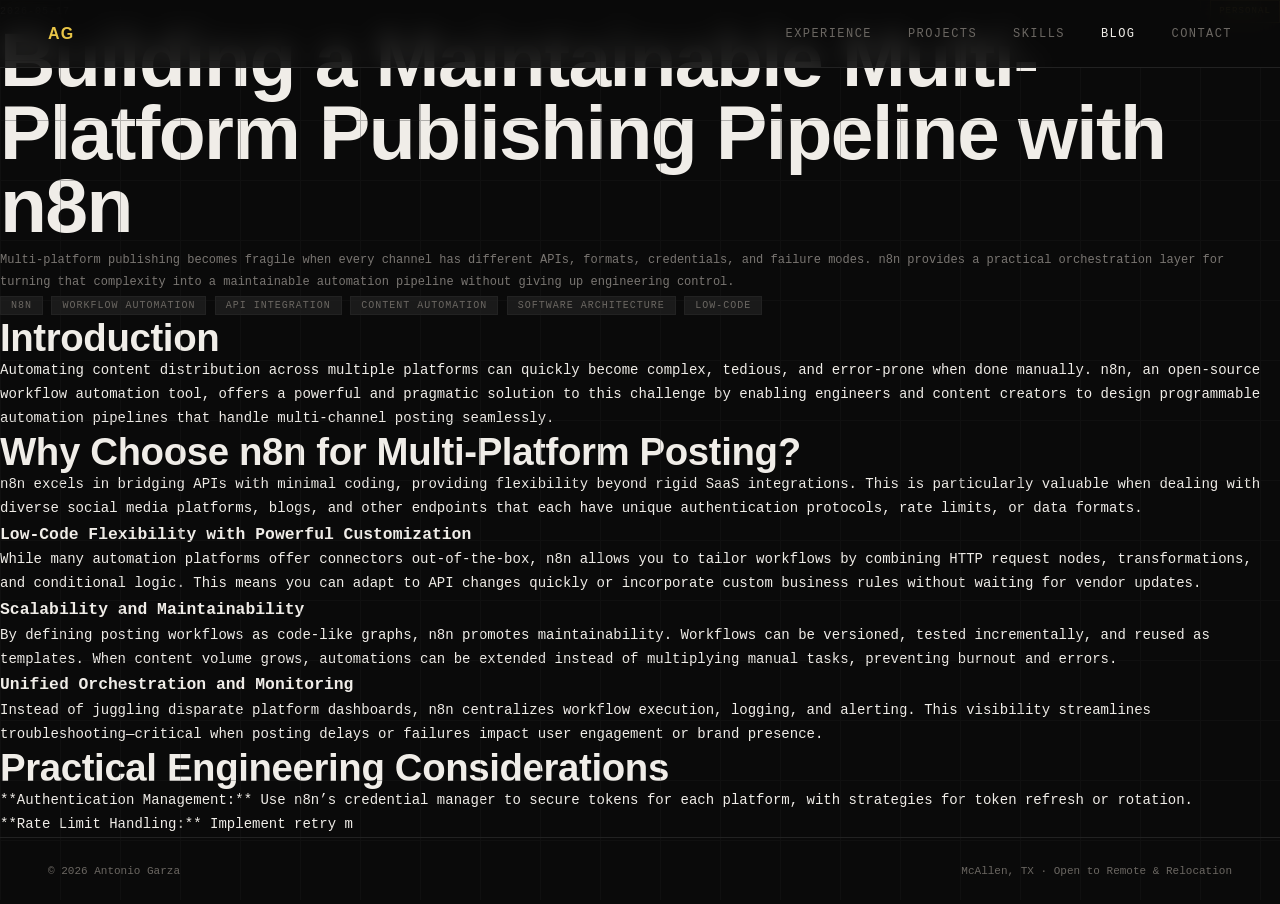
<file: blog/building-a-maintainable-multi-platform-publishing-pipeline-with-n8n.html>
<!DOCTYPE html>
<html lang="en">
<head>
  <meta charset="UTF-8" />
  <meta name="viewport" content="width=device-width, initial-scale=1.0" />
  <title>Building a Maintainable Multi-Platform Publishing Pipeline with n8n - Antonio Garza</title>
  <link rel="icon" type="image/png" sizes="512x512" href="../favicon.png" />
  <link rel="stylesheet" href="../css/styles.css" />
</head>
<body>
  <nav>
    <a class="nav-logo" href="../index.html">AG</a>
    <ul class="nav-links">
      <li><a href="../index.html#experience">Experience</a></li>
      <li><a href="../index.html#projects">Projects</a></li>
      <li><a href="../index.html#skills">Skills</a></li>
      <li><a href="../blog.html" class="active">Blog</a></li>
      <li><a href="../index.html#contact">Contact</a></li>
    </ul>
  </nav>

  <main class="blog-article-page">
    <article class="blog-article">
      <div class="blog-card-meta">
        <span class="blog-date">2026-05-17</span>
        <span class="blog-platform personal">Personal</span>
      </div>
      <h1>Building a Maintainable Multi-Platform Publishing Pipeline with n8n</h1>
      <p class="blog-excerpt">Multi-platform publishing becomes fragile when every channel has different APIs, formats, credentials, and failure modes. n8n provides a practical orchestration layer for turning that complexity into a maintainable automation pipeline without giving up engineering control.</p>
      <div class="blog-article-tags">
        <span class="tag">n8n</span>
        <span class="tag">workflow automation</span>
        <span class="tag">API integration</span>
        <span class="tag">content automation</span>
        <span class="tag">software architecture</span>
        <span class="tag">low-code</span>
      </div>
      <div class="blog-article-content">
        <h2>Introduction</h2>

<p>Automating content distribution across multiple platforms can quickly become complex, tedious, and error-prone when done manually. n8n, an open-source workflow automation tool, offers a powerful and pragmatic solution to this challenge by enabling engineers and content creators to design programmable automation pipelines that handle multi-channel posting seamlessly.</p>

<h2>Why Choose n8n for Multi-Platform Posting?</h2>

<p>n8n excels in bridging APIs with minimal coding, providing flexibility beyond rigid SaaS integrations. This is particularly valuable when dealing with diverse social media platforms, blogs, and other endpoints that each have unique authentication protocols, rate limits, or data formats.</p>

<h3>Low-Code Flexibility with Powerful Customization</h3>

<p>While many automation platforms offer connectors out-of-the-box, n8n allows you to tailor workflows by combining HTTP request nodes, transformations, and conditional logic. This means you can adapt to API changes quickly or incorporate custom business rules without waiting for vendor updates.</p>

<h3>Scalability and Maintainability</h3>

<p>By defining posting workflows as code-like graphs, n8n promotes maintainability. Workflows can be versioned, tested incrementally, and reused as templates. When content volume grows, automations can be extended instead of multiplying manual tasks, preventing burnout and errors.</p>

<h3>Unified Orchestration and Monitoring</h3>

<p>Instead of juggling disparate platform dashboards, n8n centralizes workflow execution, logging, and alerting. This visibility streamlines troubleshooting—critical when posting delays or failures impact user engagement or brand presence.</p>

<h2>Practical Engineering Considerations</h2>

<ul>
<li>**Authentication Management:** Use n8n’s credential manager to secure tokens for each platform, with strategies for token refresh or rotation.</li>
</ul>

<ul>
<li>**Rate Limit Handling:** Implement retry m</li></ul>

      </div>
    </article>
  </main>

  <footer>
    <p>© 2026 Antonio Garza</p>
    <p>McAllen, TX · Open to Remote &amp; Relocation</p>
  </footer>
</body>
</html>
</file>
<file: css/styles.css>
/* ─── TOKENS ─────────────────────────────────────────────────────────────── */
:root{--bg:#0a0a0a;--surface:#111111;--surface2:#181818;--border:#222222;--text:#f0ede8;--muted:#6b6762;--accent:#e8c547;--accent2:#4a9eff;--accent3:#ff6b4a;--tag-bg:#1a1a1a}

/* ─── RESET & BASE ───────────────────────────────────────────────────────── */
*,*::before,*::after{box-sizing:border-box;margin:0;padding:0}
html{scroll-behavior:smooth}
body{background:var(--bg);color:var(--text);font-family:'DM Mono',monospace;font-size:14px;line-height:1.7;overflow-x:hidden;transition:padding-right .3s cubic-bezier(.4,0,.2,1)}
body.panel-open{padding-right:420px}
body::before{content:'';position:fixed;inset:0;background-image:linear-gradient(var(--border) 1px,transparent 1px),linear-gradient(90deg,var(--border) 1px,transparent 1px);background-size:60px 60px;opacity:.3;pointer-events:none;z-index:0}

/* ─── NAV ────────────────────────────────────────────────────────────────── */
nav{position:fixed;top:0;left:0;right:0;z-index:100;display:flex;align-items:center;justify-content:space-between;padding:20px 48px;background:rgba(10,10,10,.85);backdrop-filter:blur(12px);border-bottom:1px solid var(--border);transition:right .3s cubic-bezier(.4,0,.2,1)}
body.panel-open nav{right:420px}
.nav-logo{font-family:'Syne',sans-serif;font-weight:800;font-size:16px;letter-spacing:.08em;color:var(--accent);text-decoration:none}
.nav-links{display:flex;gap:36px;list-style:none}
.nav-links a{color:var(--muted);text-decoration:none;font-size:12px;letter-spacing:.12em;text-transform:uppercase;transition:color .2s}
.nav-links a:hover,.nav-links a.active{color:var(--text)}
/* hamburger hidden on desktop */
.nav-hamburger{display:none;flex-direction:column;justify-content:center;gap:5px;background:none;border:none;cursor:pointer;padding:4px;z-index:110}
.nav-hamburger span{display:block;width:22px;height:2px;background:var(--text);transition:transform .3s,opacity .3s}
.nav-hamburger.open span:nth-child(1){transform:translateY(7px) rotate(45deg)}
.nav-hamburger.open span:nth-child(2){opacity:0}
.nav-hamburger.open span:nth-child(3){transform:translateY(-7px) rotate(-45deg)}

/* ─── BUTTONS ────────────────────────────────────────────────────────────── */
.btn{display:inline-flex;align-items:center;gap:8px;padding:12px 24px;font-family:'DM Mono',monospace;font-size:12px;letter-spacing:.1em;text-transform:uppercase;text-decoration:none;border:1px solid;transition:all .2s;cursor:pointer}
.btn-primary{background:var(--accent);color:#0a0a0a;border-color:var(--accent)}
.btn-primary:hover{background:transparent;color:var(--accent)}
.btn-outline{background:transparent;color:var(--text);border-color:var(--border)}
.btn-outline:hover{border-color:var(--text)}

/* ─── SECTIONS ───────────────────────────────────────────────────────────── */
section{position:relative;z-index:1;padding:96px 48px}
.section-header{display:flex;align-items:baseline;gap:20px;margin-bottom:64px}
.section-num{font-size:11px;color:var(--accent);letter-spacing:.15em}
h2{font-family:'Syne',sans-serif;font-weight:800;font-size:clamp(28px,3vw,42px);line-height:1.1;letter-spacing:-.01em}
h2 em{font-family:'Instrument Serif',serif;font-style:italic;font-weight:400;color:var(--accent)}

/* ─── TAGS ───────────────────────────────────────────────────────────────── */
.tag{padding:3px 10px;border:1px solid var(--border);font-size:10px;letter-spacing:.1em;text-transform:uppercase;color:var(--muted);background:var(--tag-bg)}
.tag-accent{border-color:rgba(232,197,71,.3);color:var(--accent)}

/* ─── FOOTER ─────────────────────────────────────────────────────────────── */
footer{position:relative;z-index:1;padding:24px 48px;border-top:1px solid var(--border);display:flex;justify-content:space-between;align-items:center}
footer p{font-size:11px;color:var(--muted)}

/* ─── SCROLL REVEAL ──────────────────────────────────────────────────────── */
.reveal{opacity:0;transform:translateY(28px);transition:opacity .7s ease,transform .7s ease}
.reveal.visible{opacity:1;transform:none}
.reveal-delay-1{transition-delay:.1s}
.reveal-delay-2{transition-delay:.2s}
.reveal-delay-3{transition-delay:.3s}

/* ─── HERO (index only) ──────────────────────────────────────────────────── */
#hero{position:relative;min-height:100vh;display:grid;grid-template-columns:1fr 1fr;align-items:center;padding:120px 48px 80px;gap:60px;z-index:1}
.hero-eyebrow{display:inline-flex;align-items:center;gap:10px;font-size:11px;letter-spacing:.2em;text-transform:uppercase;color:var(--accent);margin-bottom:28px}
.hero-eyebrow::before{content:'';width:32px;height:1px;background:var(--accent)}
h1{font-family:'Syne',sans-serif;font-weight:800;font-size:clamp(52px,6vw,88px);line-height:.95;letter-spacing:-.02em;margin-bottom:8px}
h1 .serif{font-family:'Instrument Serif',serif;font-style:italic;font-weight:400;color:var(--accent)}
.hero-subtitle{font-family:'Syne',sans-serif;font-size:clamp(16px,2vw,22px);font-weight:600;color:var(--muted);margin-bottom:32px}
.hero-subtitle-qualifier{font-family:'Instrument Serif',serif;font-style:italic;font-weight:400;font-size:.85em;color:var(--muted);opacity:.6;letter-spacing:.01em}
.hero-desc{color:#9a9690;font-size:13px;line-height:1.8;max-width:480px;margin-bottom:44px}
.hero-cta{display:flex;gap:16px;flex-wrap:wrap}
.hero-left>*{opacity:0;transform:translateY(20px);animation:fadeUp .7s ease forwards}
.hero-left>*:nth-child(1){animation-delay:.1s}
.hero-left>*:nth-child(2){animation-delay:.2s}
.hero-left>*:nth-child(3){animation-delay:.3s}
.hero-left>*:nth-child(4){animation-delay:.4s}
.hero-left>*:nth-child(5){animation-delay:.5s}
.hero-right{opacity:0;animation:fadeUp .8s ease .5s forwards}
@keyframes fadeUp{to{opacity:1;transform:none}}

/* ─── TERMINAL ───────────────────────────────────────────────────────────── */
.terminal{background:var(--surface);border:1px solid var(--border);border-radius:2px;overflow:hidden;position:relative}
.terminal::before{content:'';position:absolute;inset:0;background:linear-gradient(135deg,rgba(232,197,71,.04) 0%,transparent 60%);pointer-events:none}
.terminal-bar{display:flex;align-items:center;gap:8px;padding:12px 16px;background:var(--surface2);border-bottom:1px solid var(--border)}
.dot{width:10px;height:10px;border-radius:50%}
.dot-r{background:#ff5f56}.dot-y{background:#ffbd2e}.dot-g{background:#27c93f}
.terminal-title{flex:1;text-align:center;font-size:11px;color:var(--muted)}
.terminal-body{padding:24px;font-size:12.5px;line-height:1.9}
.t-key{color:var(--accent2)}.t-string{color:var(--accent)}.t-num{color:var(--accent3)}.t-kw{color:#c084fc}.t-bracket{color:var(--muted)}
.t-cursor{display:inline-block;width:8px;height:14px;background:var(--accent);vertical-align:middle;animation:blink 1s step-end infinite}
@keyframes blink{0%,100%{opacity:1}50%{opacity:0}}

/* ─── STATS BAR ──────────────────────────────────────────────────────────── */
.stats-bar{position:relative;z-index:1;display:grid;grid-template-columns:repeat(4,1fr);border-top:1px solid var(--border);border-bottom:1px solid var(--border)}
.stat-item{padding:32px 48px;border-right:1px solid var(--border)}
.stat-item:last-child{border-right:none}
.stat-num{font-family:'Syne',sans-serif;font-weight:800;font-size:42px;line-height:1;color:var(--accent);margin-bottom:6px}
.stat-label{font-size:11px;color:var(--muted);letter-spacing:.12em;text-transform:uppercase}

/* ─── EXPERIENCE ─────────────────────────────────────────────────────────── */
#experience{background:var(--surface)}
.exp-item{display:grid;grid-template-columns:200px 1fr;gap:40px;padding:40px 0;border-bottom:1px solid var(--border)}
.exp-item:last-child{border-bottom:none}
.exp-period{font-size:11px;color:var(--accent);letter-spacing:.1em;margin-bottom:4px}
.exp-company{font-size:11px;color:var(--muted)}
.exp-role{font-family:'Syne',sans-serif;font-weight:700;font-size:18px;margin-bottom:12px}
.exp-desc{color:#8a8682;font-size:13px;line-height:1.8;margin-bottom:16px}
.exp-tags{display:flex;flex-wrap:wrap;gap:8px}

/* ─── PROJECTS ───────────────────────────────────────────────────────────── */
.projects-grid{display:grid;grid-template-columns:repeat(3,1fr);gap:1px;background:var(--border);border:1px solid var(--border)}
.project-card{background:var(--surface);padding:36px;position:relative;overflow:hidden;transition:background .3s}
.project-card:hover{background:var(--surface2)}
.project-card::after{content:'';position:absolute;top:0;left:0;right:0;height:2px;background:var(--accent);transform:scaleX(0);transform-origin:left;transition:transform .3s}
.project-card:hover::after{transform:scaleX(1)}
.project-num{font-size:10px;color:var(--border);letter-spacing:.15em;margin-bottom:20px}
.project-name{font-family:'Syne',sans-serif;font-weight:700;font-size:20px;margin-bottom:12px}
.project-desc{font-size:12px;color:#7a7672;line-height:1.8;margin-bottom:24px}
.project-metric{font-size:11px;color:var(--accent);padding-top:20px;border-top:1px solid var(--border)}

/* ─── SKILLS ─────────────────────────────────────────────────────────────── */
#skills{background:var(--surface)}
.skills-grid{display:grid;grid-template-columns:repeat(4,1fr);gap:1px;background:var(--border);border:1px solid var(--border)}
.skill-group{background:var(--surface);padding:32px}
.skill-group-title{font-size:10px;letter-spacing:.2em;text-transform:uppercase;color:var(--accent);margin-bottom:20px;padding-bottom:12px;border-bottom:1px solid var(--border)}
.skill-list{list-style:none;display:flex;flex-direction:column;gap:8px}
.skill-list li{font-size:12px;color:#9a9690;display:flex;align-items:center;gap:8px}
.skill-list li::before{content:'▸';color:var(--border);font-size:10px}

/* ─── BLOG PREVIEW (index) ───────────────────────────────────────────────── */
#blog-preview{background:var(--bg)}
.blog-preview-footer{text-align:center;margin-top:48px}

/* ─── BLOG PAGE ──────────────────────────────────────────────────────────── */
.blog-page-hero{position:relative;z-index:1;padding:140px 48px 80px;border-bottom:1px solid var(--border)}
.blog-page-eyebrow{display:inline-flex;align-items:center;gap:10px;font-size:11px;letter-spacing:.2em;text-transform:uppercase;color:var(--accent);margin-bottom:24px}
.blog-page-eyebrow::before{content:'';width:32px;height:1px;background:var(--accent)}
.blog-page-title{font-family:'Syne',sans-serif;font-weight:800;font-size:clamp(36px,5vw,72px);line-height:.95;letter-spacing:-.02em;margin-bottom:20px}
.blog-page-title em{font-family:'Instrument Serif',serif;font-style:italic;font-weight:400;color:var(--accent)}
.blog-page-sub{color:var(--muted);font-size:13px;max-width:480px}
#blog-main{position:relative;z-index:1;padding:80px 48px}

/* ─── BLOG GRID (shared) ─────────────────────────────────────────────────── */
.blog-grid{display:grid;grid-template-columns:repeat(3,1fr);gap:1px;background:var(--border);border:1px solid var(--border)}
.blog-card{background:var(--surface);padding:32px;display:flex;flex-direction:column;gap:16px;position:relative;overflow:hidden;transition:background .3s;text-decoration:none;color:inherit}
.blog-card:hover{background:var(--surface2)}
.blog-card::after{content:'';position:absolute;top:0;left:0;right:0;height:2px;background:var(--accent2);transform:scaleX(0);transform-origin:left;transition:transform .3s}
.blog-card:hover::after{transform:scaleX(1)}
.blog-card-meta{display:flex;align-items:center;justify-content:space-between;gap:12px}
.blog-date{font-size:10px;color:var(--muted);letter-spacing:.1em}
.blog-platform{font-size:9px;letter-spacing:.12em;text-transform:uppercase;padding:3px 8px;border:1px solid var(--border);color:var(--muted)}
.blog-platform.devto{border-color:rgba(74,158,255,.3);color:var(--accent2)}
.blog-platform.linkedin{border-color:rgba(74,158,255,.3);color:var(--accent2)}
.blog-platform.medium{border-color:rgba(255,107,74,.3);color:var(--accent3)}
.blog-platform.personal{border-color:rgba(232,197,71,.3);color:var(--accent)}
.blog-title{font-family:'Syne',sans-serif;font-weight:700;font-size:17px;line-height:1.3;color:var(--text)}
.blog-excerpt{font-size:12px;color:#7a7672;line-height:1.8;flex:1}
.blog-footer{display:flex;flex-wrap:wrap;gap:6px;margin-top:auto;padding-top:16px;border-top:1px solid var(--border);align-items:center;justify-content:space-between}
.blog-read{font-size:11px;color:var(--accent);letter-spacing:.08em;white-space:nowrap}
.blog-empty{grid-column:1/-1;padding:80px 40px;text-align:center;background:var(--surface)}
.blog-empty-title{font-family:'Syne',sans-serif;font-weight:700;font-size:18px;margin-bottom:12px;color:var(--muted)}
.blog-empty-sub{font-size:12px;color:var(--border)}

/* ─── CONTACT SECTION ────────────────────────────────────────────────────── */
#contact{text-align:center;padding:120px 48px}
.contact-eyebrow{font-size:11px;letter-spacing:.2em;text-transform:uppercase;color:var(--accent);margin-bottom:24px}
.contact-headline{font-family:'Syne',sans-serif;font-weight:800;font-size:clamp(42px,6vw,80px);line-height:.95;letter-spacing:-.02em;margin-bottom:20px}
.contact-headline .serif{font-family:'Instrument Serif',serif;font-style:italic;font-weight:400;color:var(--accent)}
.contact-sub{color:var(--muted);font-size:13px;margin-bottom:48px;max-width:420px;margin-left:auto;margin-right:auto}
.contact-links{display:flex;justify-content:center;gap:16px;flex-wrap:wrap}

/* ─── SIDE PANEL ─────────────────────────────────────────────────────────── */
#chat-fab{position:fixed;bottom:32px;right:32px;z-index:300;width:56px;height:56px;background:var(--accent);border:none;cursor:pointer;display:flex;align-items:center;justify-content:center;transition:transform .2s,right .3s cubic-bezier(.4,0,.2,1);animation:pulse-ring 2.5s ease-out infinite}
body.panel-open #chat-fab{right:calc(420px + 32px)}
#chat-fab:hover{transform:scale(1.08)}
#chat-fab.panel-open{animation:none;background:var(--surface2);border:1px solid var(--border)}
#chat-fab.panel-open svg{color:var(--muted)}
@keyframes pulse-ring{0%{box-shadow:0 0 0 0 rgba(232,197,71,.5)}70%{box-shadow:0 0 0 14px rgba(232,197,71,0)}100%{box-shadow:0 0 0 0 rgba(232,197,71,0)}}
#chat-fab svg{width:24px;height:24px;color:#0a0a0a;transition:color .2s}
#chat-window{position:fixed;top:0;right:0;bottom:0;z-index:200;width:420px;background:var(--surface);border-left:1px solid var(--border);display:flex;flex-direction:column;transform:translateX(100%);transition:transform .3s cubic-bezier(.4,0,.2,1)}
#chat-window.open{transform:translateX(0)}
.chat-header{display:flex;align-items:center;justify-content:space-between;padding:20px;background:var(--surface2);border-bottom:1px solid var(--border);flex-shrink:0}
.chat-header-left{display:flex;align-items:center;gap:10px}
.chat-avatar{width:32px;height:32px;background:var(--accent);display:flex;align-items:center;justify-content:center;font-family:'Syne',sans-serif;font-weight:800;font-size:12px;color:#0a0a0a}
.chat-header-name{font-family:'Syne',sans-serif;font-weight:700;font-size:14px;line-height:1.2}
.chat-header-status{font-size:10px;color:var(--accent);letter-spacing:.08em}
.chat-close{background:none;border:1px solid var(--border);color:var(--muted);cursor:pointer;padding:6px 10px;font-size:14px;line-height:1;transition:all .2s}
.chat-close:hover{border-color:var(--text);color:var(--text)}
.resume-download-btn{display:flex;align-items:center;justify-content:center;gap:8px;padding:10px 20px;background:rgba(232,197,71,.08);border-bottom:1px solid var(--border);font-family:'DM Mono',monospace;font-size:11px;letter-spacing:.12em;text-transform:uppercase;color:var(--accent);text-decoration:none;transition:background .2s;flex-shrink:0}
.resume-download-btn:hover{background:rgba(232,197,71,.15)}
.panel-tabs{display:flex;border-bottom:1px solid var(--border);flex-shrink:0}
.panel-tab{flex:1;padding:12px 0;font-family:'DM Mono',monospace;font-size:11px;letter-spacing:.12em;text-transform:uppercase;color:var(--muted);background:none;border:none;cursor:pointer;border-bottom:2px solid transparent;transition:all .2s;margin-bottom:-1px}
.panel-tab:hover{color:var(--text)}
.panel-tab.active{color:var(--accent);border-bottom-color:var(--accent)}
.panel-view{display:none;flex:1;flex-direction:column;overflow:hidden}
.panel-view.active{display:flex}
.chat-suggestions{padding:14px 16px;display:flex;flex-wrap:wrap;gap:6px;border-bottom:1px solid var(--border);flex-shrink:0}
.suggestion-chip{padding:5px 12px;border:1px solid var(--border);font-family:'DM Mono',monospace;font-size:10px;color:var(--muted);background:none;cursor:pointer;letter-spacing:.06em;transition:all .15s;white-space:nowrap}
.suggestion-chip:hover{border-color:var(--accent);color:var(--accent)}
.chat-messages{flex:1;overflow-y:auto;padding:20px;display:flex;flex-direction:column;gap:14px;scrollbar-width:thin;scrollbar-color:var(--border) transparent}
.msg{display:flex;gap:10px;align-items:flex-start}
.msg-bubble{padding:12px 16px;font-size:12.5px;line-height:1.75;max-width:88%}
.msg-ai .msg-bubble{background:var(--surface2);border:1px solid var(--border);color:var(--text);border-radius:0 4px 4px 4px}
.msg-user{flex-direction:row-reverse}
.msg-user .msg-bubble{background:rgba(232,197,71,.12);border:1px solid rgba(232,197,71,.25);color:var(--text);border-radius:4px 0 4px 4px}
.msg-icon{width:24px;height:24px;flex-shrink:0;display:flex;align-items:center;justify-content:center;font-family:'Syne',sans-serif;font-weight:800;font-size:9px;margin-top:2px}
.msg-ai .msg-icon{background:var(--accent);color:#0a0a0a}
.msg-user .msg-icon{background:var(--border);color:var(--muted)}
.typing-dots{display:flex;gap:4px;padding:4px 0;align-items:center}
.typing-dots span{width:5px;height:5px;background:var(--muted);border-radius:50%;animation:dot-bounce 1.2s ease-in-out infinite}
.typing-dots span:nth-child(2){animation-delay:.2s}
.typing-dots span:nth-child(3){animation-delay:.4s}
@keyframes dot-bounce{0%,80%,100%{transform:translateY(0);opacity:.4}40%{transform:translateY(-5px);opacity:1}}
.chat-input-row{display:flex;border-top:1px solid var(--border);flex-shrink:0}
#chat-input{flex:1;background:transparent;border:none;outline:none;padding:16px 18px;font-family:'DM Mono',monospace;font-size:12px;color:var(--text);resize:none}
#chat-input::placeholder{color:var(--muted)}
#chat-send{padding:16px 20px;background:var(--accent);border:none;cursor:pointer;font-family:'DM Mono',monospace;font-size:11px;font-weight:600;color:#0a0a0a;letter-spacing:.08em;transition:background .2s;flex-shrink:0}
#chat-send:hover{background:#f0d060}
#chat-send:disabled{opacity:.4;cursor:not-allowed}

/* ─── CONTACT FORM (panel) ───────────────────────────────────────────────── */
.contact-form{flex:1;overflow-y:auto;padding:28px 20px;display:flex;flex-direction:column;gap:20px}
.form-group{display:flex;flex-direction:column;gap:8px}
.form-label{font-size:10px;letter-spacing:.15em;text-transform:uppercase;color:var(--accent)}
.form-input,.form-textarea{background:var(--surface2);border:1px solid var(--border);color:var(--text);font-family:'DM Mono',monospace;font-size:12px;padding:12px 14px;outline:none;transition:border-color .2s;width:100%}
.form-input:focus,.form-textarea:focus{border-color:var(--accent)}
.form-input::placeholder,.form-textarea::placeholder{color:var(--muted)}
.form-textarea{resize:vertical;min-height:120px;line-height:1.7}
.form-submit{background:var(--accent);color:#0a0a0a;border:none;font-family:'DM Mono',monospace;font-size:12px;font-weight:600;letter-spacing:.1em;text-transform:uppercase;padding:14px 20px;cursor:pointer;transition:background .2s;width:100%}
.form-submit:hover{background:#f0d060}
.form-note{font-size:11px;color:var(--muted);line-height:1.6}
.form-success{display:none;flex-direction:column;align-items:center;justify-content:center;flex:1;gap:16px;padding:40px 20px;text-align:center}
.form-success.visible{display:flex}
.form-success-icon{width:48px;height:48px;background:rgba(232,197,71,.15);border:1px solid rgba(232,197,71,.3);display:flex;align-items:center;justify-content:center;font-size:20px}
.form-success h3{font-family:'Syne',sans-serif;font-weight:700;font-size:16px}
.form-success p{font-size:12px;color:var(--muted);line-height:1.7;max-width:280px}

/* ─── RESPONSIVE ─────────────────────────────────────────────────────────── */
@media(max-width:900px){
  nav{padding:16px 24px}
  .nav-hamburger{display:flex}
  .nav-links{
    position:fixed;top:0;left:0;right:0;bottom:0;
    flex-direction:column;align-items:center;justify-content:center;gap:32px;
    background:rgba(10,10,10,.97);backdrop-filter:blur(16px);
    transform:translateX(100%);transition:transform .3s cubic-bezier(.4,0,.2,1);
    z-index:105;
  }
  .nav-links.open{transform:translateX(0)}
  .nav-links a{font-size:16px;letter-spacing:.15em}
  #hero{grid-template-columns:1fr;padding:100px 24px 60px}
  .hero-right{display:none}
  .stats-bar{grid-template-columns:repeat(2,1fr)}
  .stat-item{padding:24px}
  section{padding:64px 24px}
  #blog-main{padding:40px 24px}
  .blog-page-hero{padding:100px 24px 60px}
  .exp-item{grid-template-columns:1fr;gap:12px}
  .projects-grid,.blog-grid{grid-template-columns:1fr}
  .skills-grid{grid-template-columns:repeat(2,1fr)}
  footer{flex-direction:column;gap:12px;text-align:center}
  #chat-window{width:100vw;border-left:none}
  #chat-fab{right:16px;bottom:20px}
  body.panel-open{padding-right:0}
  body.panel-open nav{right:0}
  body.panel-open #chat-fab{right:16px}
}
</file>
